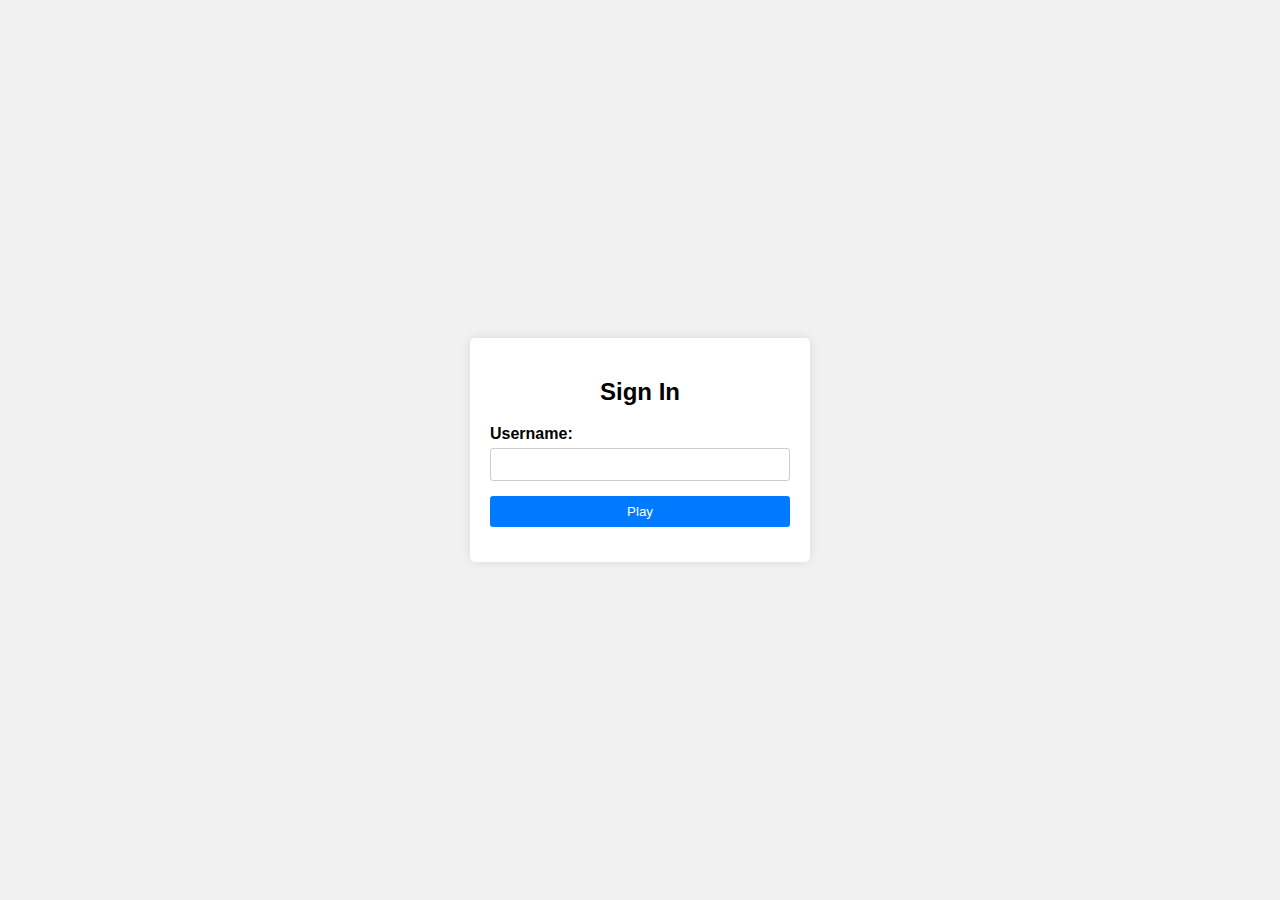
<file: index.html>
<!DOCTYPE html>
<html lang="en">
  <head>
    <meta charset="UTF-8" />
    <meta name="viewport" content="width=device-width, initial-scale=1.0" />
    <title>Sign In/Sign Up</title>
    <style>
      body {
        font-family: Arial, sans-serif;
        margin: 0;
        padding: 0;
        display: flex;
        justify-content: center;
        align-items: center;
        height: 100vh;
        background-color: #f1f1f1;
      }

      .container {
        width: 300px;
        padding: 20px;
        background-color: #fff;
        box-shadow: 0 0 10px rgba(0, 0, 0, 0.1);
        border-radius: 5px;
      }

      .container h2 {
        text-align: center;
      }

      .form-group {
        margin-bottom: 15px;
      }

      .form-group label {
        display: block;
        font-weight: bold;
        margin-bottom: 5px;
      }

      .form-group input {
        width: 100%;
        padding: 8px;
        box-sizing: border-box;
        border: 1px solid #ccc;
        border-radius: 3px;
      }

      .form-group button {
        width: 100%;
        padding: 8px;
        box-sizing: border-box;
        border: none;
        border-radius: 3px;
        background-color: #007bff;
        color: #fff;
        cursor: pointer;
      }

      .form-group button:hover {
        background-color: #0056b3;
      }

      .form-group .sign-up-link {
        text-align: center;
      }

      .form-group .sign-up-link a {
        color: #007bff;
        text-decoration: none;
      }

      .form-group .sign-up-link a:hover {
        text-decoration: underline;
      }
    </style>
  </head>
  <body>
    <div class="container">
      <h2>Sign In</h2>
      <form>
        <div class="form-group">
          <label for="Username">Username:</label>
          <input type="Username" id="Username" name="name" required />
        </div>
        <div class="form-group">
          <button type="button" onclick="Play()">Play</button>
        </div>
      </form>
    </div>

    <script>
      function Play() {
        const username = document.getElementById("Username").value;
        window.location.href = `./game.html?username=${username}`;
      }
    </script>
  </body>
</html>
</file>
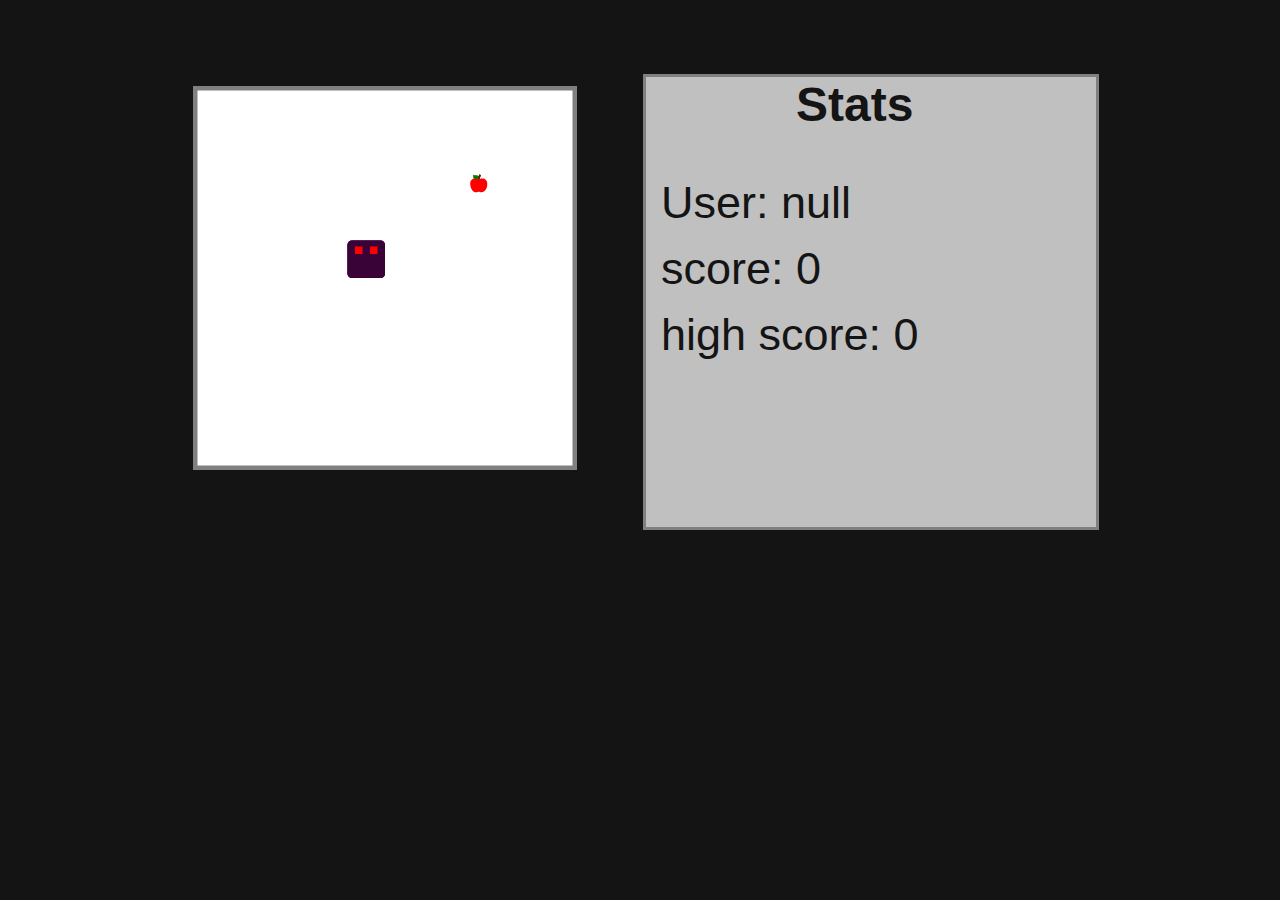
<file: game.html>
<!DOCTYPE html>
<html lang="en">
  <head>
    <meta charset="UTF-8" />
    <meta name="viewport" content="width=device-width, initial-scale=1.0" />
    <title>Snake</title>
    <link rel="stylesheet" href="./style.css" />
    <link rel="preconnect" href="https://fonts.googleapis.com" />
    <link rel="preconnect" href="https://fonts.gstatic.com" crossorigin />
    <link
      href="https://fonts.googleapis.com/css2?family=Pixelify+Sans:wght@400..700&display=swap"
      rel="stylesheet"
    />
    <script defer src="./scripts/gameManager.js"></script>
  </head>
  <body>
    <div class="container">
      <div class="map" id="map">
        <div class="snakeHead" id="snakeHead">
          <div class="snakeEyeOne"></div>
          <div class="snakeEyeTwo"></div>
        </div>
        <div class="snakeBody"></div>
        <img src="./Images/apple.svg" class="apple" id="apple"></div>
      
      <div class="stats">
        <h1 class="statsTitle">Stats</h1>
        <p class="user" id="username">User: Demetre</p>
        <p class="score" id="score"></p>
        <p class="highScore" id="highScore">high score: 0</p>
      </div>
    </div>
  </div>
  </body>
</html>
</file>
<file: style.css>
body {
  overflow: hidden;
}

* {
  margin: 0;
  padding: 0;
  font-family: sans-serif;
}

.container {
  width: 100vw;
  height: 100vh;
  background-color: rgb(20, 20, 20);
  display: flex;
  justify-content: space-evenly;
}
.map {
  position: relative;
  margin-top: 100px;
  top: 50px;
  left: 50px;
  display: flex;
  justify-content: right;
  background-color: white;
  gap: 10px;
  border: 3px solid gray;
  scale: 1.5;
  z-index: 0;
}

.snakeHead {
  position: absolute;
  width: 25px;
  height: 25px;
  background-color: rgb(58, 3, 55);
  border-radius: 3px;
  z-index: 100;
}

.snakeEyeOne {
  position: absolute;
  width: 5px;
  height: 5px;
  background-color: red;
  z-index: 1;
  left: 5px;
  top: 4px;
}

.snakeEyeTwo {
  position: absolute;
  width: 5px;
  height: 5px;
  background-color: red;
  z-index: 1;
  left: 15px;
  top: 4px;
}

.snakeBody {
  position: absolute;
  width: 25px;
  height: 25px;
  background-color: rgb(58, 3, 55);
  border-radius: 3px;
}

.apple {
  position: absolute;
  width: 25px;
  height: 25px;
  border-radius: 50%;
  z-index: 2;
}

.gameOverScreen {
  display: flex;
  flex-direction: column;
  justify-content: center;
  align-items: center;
}

.gameOverText {
  transform: translateX(400px);
  font-family: "Pixelify Sans", sans-serif;
  font-size: 80px;
  display: flex;
  justify-content: center;
  align-items: center;
}

button {
  transform: translateX(400px);
  font-family: "Pixelify Sans", sans-serif;
  font-size: xx-large;
  width: 100%;
  height: 50px;
}

.stats {
  border: 2px solid gray;
  background-color: rgb(192, 192, 192);
  margin: 150px 50px 50px;

  width: 300px;
  height: 300px;
  scale: 1.5;
}

.statsTitle {
  margin-left: 100px;
  margin-bottom: 30px;
  color: rgb(20, 20, 20);
}

.score,
.difficulty,
.user,
.highScore,
.gameHighScore {
  font-size: 30px;
  color: rgb(20, 20, 20);
  margin-bottom: 10px;
  margin-left: 10px;
}
</file>
